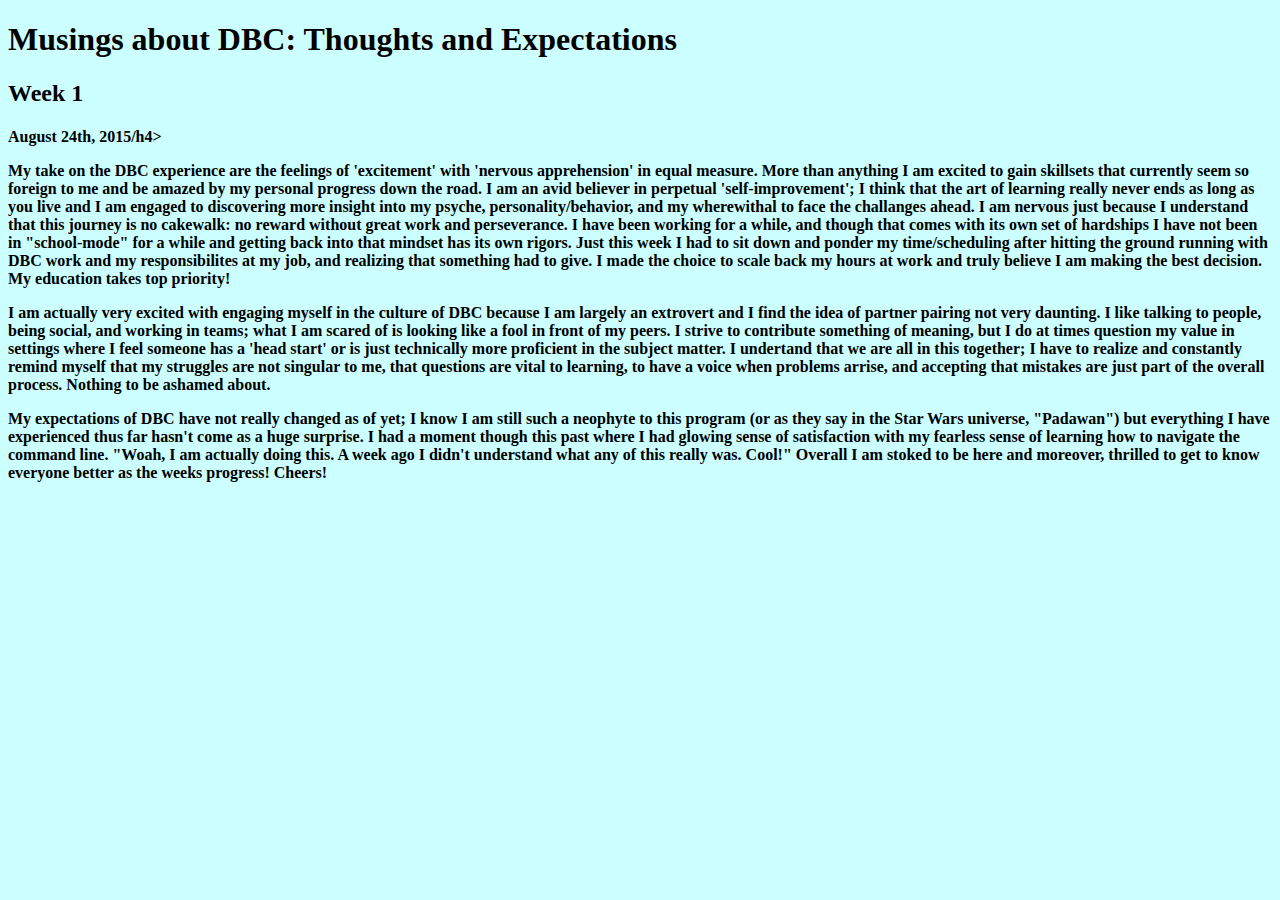
<file: blog/c1-chefs-kitchen.html>
<!DOCTYPE html>
<head>
  <title>DBC and Me</title>
  <meta charset="UTF-8">
  <link rel="stylesheet" type="text/css" href="../stylesheets/default.css">
  <link rel="stylesheet" type="text/css" href="../stylesheets/blog.css">
</head>

<main>
  <h1>Musings about DBC: Thoughts and Expectations</h1>
  <h2>Week 1</h2>
  <h4>August 24th, 2015/h4>

  <section>
    <p>
      My take on the DBC experience are the feelings of 'excitement' with 'nervous apprehension' in equal measure. More than anything I am excited to gain skillsets that currently seem so foreign to me and be amazed by my personal progress down the road. I am an avid believer in perpetual 'self-improvement'; I think that the art of learning really never ends as long as you live and I am engaged to discovering more insight into my psyche, personality/behavior, and my wherewithal to face the challanges ahead. I am nervous just because I understand that this journey is no cakewalk: no reward without great work and perseverance. I have been working for a while, and though that comes with its own set of hardships I have not been in "school-mode" for a while and getting back into that mindset has its own rigors. Just this week I had to sit down and ponder my time/scheduling after hitting the ground running with DBC work and my responsibilites at my job, and realizing that something had to give. I made the choice to scale back my hours at work and truly believe I am making the best decision. My education takes top priority!

    </p>
    <p>
      I am actually very excited with engaging myself in the culture of DBC because I am largely an extrovert and I find the idea of partner pairing not very daunting. I like talking to people, being social, and working in teams; what I am scared of is looking like a fool in front of my peers. I strive to contribute something of meaning, but I do at times question my value in settings where I feel someone has a 'head start' or is just technically more proficient in the subject matter. I undertand that we are all in this together; I have to realize and constantly remind myself that my struggles are not singular to me, that questions are vital to learning, to have a voice when problems arrise, and accepting that mistakes are just part of the overall process. Nothing to be ashamed about. 
    </p>
    <p>
      My expectations of DBC have not really changed as of yet; I know I am still such a neophyte to this program (or as they say in the Star Wars universe, "Padawan") but everything I have experienced thus far hasn't come as a huge surprise. I had a moment though this past where I had glowing sense of satisfaction with my fearless sense of learning how to navigate the command line. "Woah, I am actually doing this. A week ago I didn't understand what any of this really was. Cool!" Overall I am stoked to be here and moreover, thrilled to get to know everyone better as the weeks progress! Cheers!
    </p>

      <!-- copy and paste as many sections as you want to add paragraphs -->
  </section>
</main>
</file>
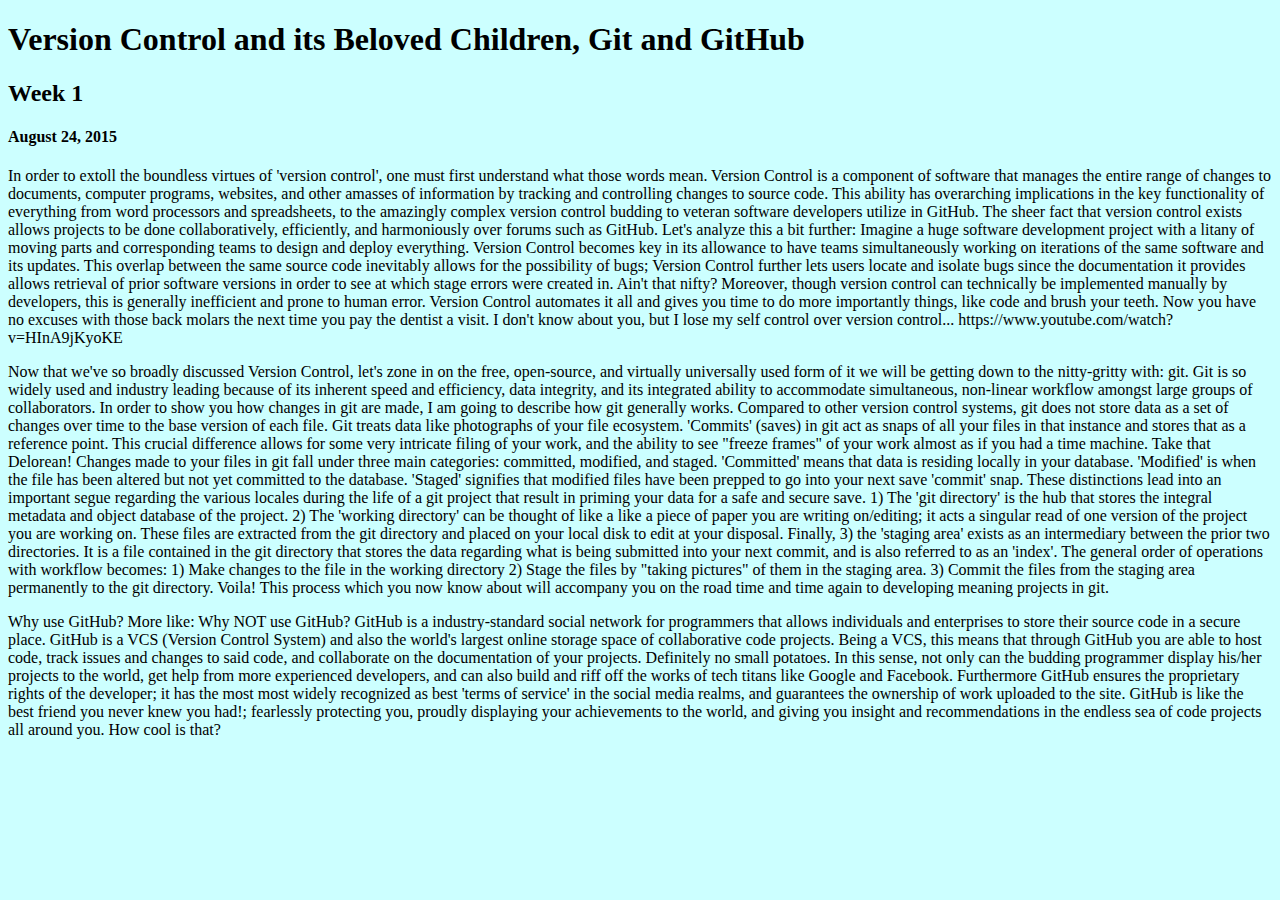
<file: blog/t1-git-blog.html>
<!DOCTYPE html>
<head>
  <title>DBC and Me</title>
  <meta charset="UTF-8">
  <link rel="stylesheet" type="text/css" href="../stylesheets/default.css">
  <link rel="stylesheet" type="text/css" href="../stylesheets/blog.css">
</head>

<main>
  <h1>Version Control and its Beloved Children, Git and GitHub</h1>
  <h2>Week 1</h2>
  <h4>August 24, 2015</h4>

  <section>
    <p>
        In order to extoll the boundless virtues of 'version control', one must first understand what those words mean. Version Control is a component of software that manages the entire range of changes to documents, computer programs, websites, and other amasses of information by tracking and controlling changes to source code. This ability has overarching implications in the key functionality of everything from word processors and spreadsheets, to the amazingly complex version control budding to veteran software developers utilize in GitHub. The sheer fact that version control exists allows projects to be done collaboratively, efficiently, and harmoniously over forums such as GitHub. Let's analyze this a bit further: Imagine a huge software development project with a litany of moving parts and corresponding teams to design and deploy everything. Version Control becomes key in its allowance to have teams simultaneously working on iterations of the same software and its updates. This overlap between the same source code inevitably allows for the possibility of bugs; Version Control further lets users locate and isolate bugs since the documentation it provides allows retrieval of prior software versions in order to see at which stage errors were created in.  Ain't that nifty? Moreover, though version control can technically be implemented manually by developers, this is generally inefficient and prone to human error.  Version Control automates it all and gives you time to do more importantly things, like code and brush your teeth. Now you have no excuses with those back molars the next time you pay the dentist a visit. I don't know about you, but I lose my self control over version control... https://www.youtube.com/watch?v=HInA9jKyoKE
    </p>
    <p>
        Now that we've so broadly discussed Version Control, let's zone in on the free, open-source, and virtually universally used form of it we will be getting down to the nitty-gritty with: git. Git is so widely used and industry leading because of its inherent speed and efficiency, data integrity, and its integrated ability to accommodate simultaneous, non-linear workflow amongst large groups of collaborators. 
        In order to show you how changes in git are made, I am going to describe how git generally works. Compared to other version control systems, git does not store data as a set of changes over time to the base version of each file. Git treats data like photographs of your file ecosystem. 'Commits' (saves) in git act as snaps of all your files in that instance and stores that as a reference point. This crucial difference allows for some very intricate filing of your work, and the ability to see "freeze frames" of your work almost as if you had a time machine. Take that Delorean!
        Changes made to your files in git fall under three main categories: committed, modified, and staged. 'Committed' means that data is residing locally in your database. 'Modified' is when the file has been altered but not yet committed to the database. 'Staged' signifies that modified files have been prepped to go into your next save 'commit' snap. 
        These distinctions lead into an important segue regarding the various locales during the life of a git project that result in priming your data for a safe and secure save. 1) The 'git directory' is the hub that stores the integral metadata and object database of the project. 2) The 'working directory' can be thought of like a like a piece of paper you are writing on/editing; it acts a singular read of one version of the project you are working on. These files are extracted from the git directory and placed on your local disk to edit at your disposal. Finally, 3) the 'staging area' exists as an intermediary between the prior two directories. It is a file contained in the git directory that stores the data regarding what is being submitted into your next commit, and is also referred to as an 'index'.
        The general order of operations with workflow becomes:

        1) Make changes to the file in the working directory
        2) Stage the files by "taking pictures" of them in the staging area.
        3) Commit the files from the staging area permanently to the git directory.

        Voila! This process which you now know about will accompany you on the road time and time again to developing meaning projects in git. 
    </p> 
    <p>
        Why use GitHub? More like: Why NOT use GitHub? GitHub is a industry-standard social network for programmers that allows individuals and enterprises to store their source code in a secure place. GitHub is a VCS (Version Control System) and also the world's largest online storage space of collaborative code projects. Being a VCS, this means that through GitHub you are able to host code, track issues and changes to said code, and collaborate on the documentation of your projects. Definitely no small potatoes. In this sense, not only can the budding programmer display his/her projects to the world, get help from more experienced developers, and can also build and riff off the works of tech titans like Google and Facebook. Furthermore GitHub ensures the proprietary rights of the developer; it has the most most widely recognized as best 'terms of service' in the social media realms, and guarantees the ownership of work uploaded to the site. GitHub is like the best friend you never knew you had!; fearlessly protecting you, proudly displaying your achievements to the world, and giving you insight and recommendations in the endless sea of code projects all around you.  How cool is that?
    </p>

      <!-- copy and paste as many sections as you want to add paragraphs -->
  </section>
</main>
</file>
<file: stylesheets/default.css>
body {
	background-color: #CCFFFF;
}

#foottext {
	font-family: Helvetica;
	text-align: left;
}

.pagelinks {
	display: inline-block;
	width: auto;
	margin: 5em 0 5em 5em;
	border: 1px solid black;
	background-color: #09CDA1;
	left:0;
	right:0;
}

a {
	color: navy;
	font-weight: bold;
	font-family: Georgia;
	text-decoration: none;
}

a:hover {
	color: gray;
}

span {font-size: 1em;
	margin-left: 45px;
	font-style: bold;
	font-family: Helvetica;
}

.button-group {
	display: inline-block;
	width: auto;
	float: top-right;
	border: 1px solid black;
	background-color: #09CDA1;
	margin: auto;
	padding: 10px;
	border-radius: 25px;

}

.titlechange {
	font-family: Garamond;
	font-style: bold;
	font-size:1.5em;
}


#headcolor {
	background-color: #808080;
}

.floatarticle {
	float: left;
	width: 55%;
}



.floatimage {
	float: right;
	width: 40%;
}

#clearaside {
	clear: both;
}

.row {
	clear: both;
}
</file>
<file: stylesheets/blog.css>
#titleformat {
	font-size: 50px;
	font-family: Arial;
	position: absolute;
	top: 45px;
	left: 15px;
	width: 100%;

}

#image {
	position: relative;
	width: 80%;
}

#titleformat span {
	color: white;
	background: rgb(0, 0, 0);
	background: rgba(0, 0, 0, 0.7);
	padding: auto;
	position: absolute;
}


.button-group {
	display: inline-block;
	width: auto;
	float: right;
	border: 1px solid black;
	background-color: #09CDA1;
	margin: auto;
	padding: 10px;
	border-radius: 25px;
}

.column1 {
	width: 50%;
	height: 100%;
	float: left;
}


.column2 {
	width: 40%;
	height: 100%;
	float: right;


}
/*
.column2 img {
	height: auto;
	max-width: 100%;
}
*/
footer {
	clear: both;
}
</file>
